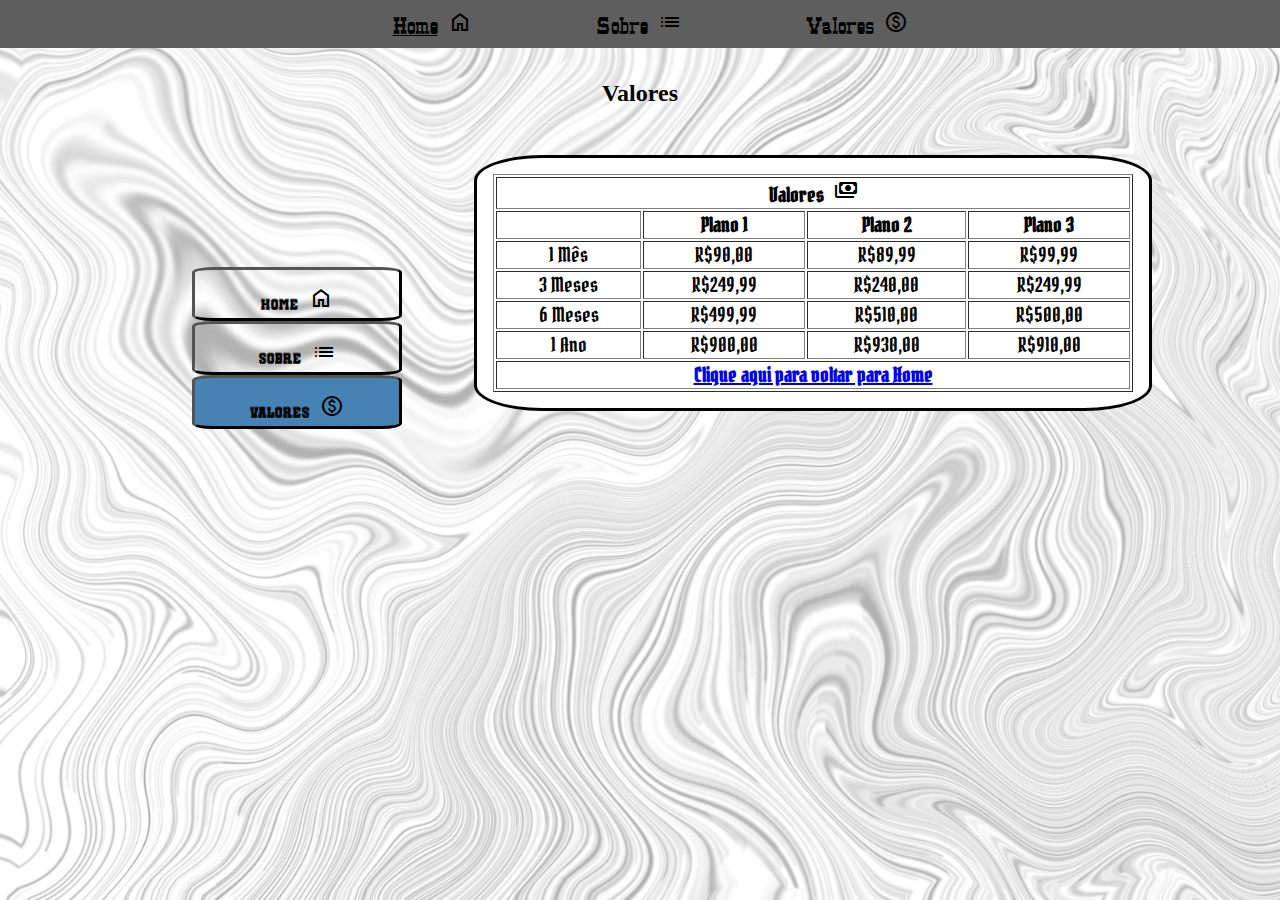
<file: tabela.html>
<!DOCTYPE html>
<html lang="en">
<head>
    <meta charset="UTF-8">
    <meta name="viewport" content="width=device-width, initial-scale=1.0">
    <title>Document</title>
    <link rel="stylesheet" href="css/style.css">
    <link rel="preconnect" href="https://fonts.googleapis.com">
    <link rel="preconnect" href="https://fonts.gstatic.com" crossorigin>
    <link href="https://fonts.googleapis.com/css2?family=Material+Symbols+Outlined&display=swap" rel="stylesheet">
</head>
<body>
    <header>
        <nav class="topo">
            <ul>
                <li class="active"><a href="index.html">Home<span class="material-symbols-outlined">home</span></a></li>
                <li><a href="sobre.html">Sobre<span class="material-symbols-outlined">list</span></a></li>
                <li><a href="tabela.html">Valores<span class="material-symbols-outlined">paid</span></a></li>
            </ul>
        </nav>
        <h1>Valores</h1>
        
        <main>
            <nav class="lateral">
                <ul>
                    <li><a href="index.html">Home<span class="material-symbols-outlined">home</span></a></li>
                    <li><a href="sobre.html">Sobre<span class="material-symbols-outlined">list</span></a></li>
                    <li class="activebutton"><a href="tabela.html">Valores<span class="material-symbols-outlined">paid</span></a></li>
                </ul>
            </nav>

            <div class="tabela">
                <table border="1px">
                    <thead>
                        <tr>
                            <th colspan="4">Valores<span class="material-symbols-outlined">payments</span></th>
                        </tr>
                        <tr>
                            <th></th>
                            <th>Plano 1</th>
                            <th>Plano 2</th>
                            <th>Plano 3</th>
                        </tr>
                    </thead>
                    <tbody>
                        <tr>
                            <td>1 Mês</td>
                            <td>R$90,00</td>
                            <td>R$89,99</td>
                            <td>R$99,99</td>
                        </tr>
                        <tr>
                            <td>3 Meses</td>
                            <td>R$249,99</td>
                            <td>R$240,00</td>
                            <td>R$249,99</td>
                        </tr>
                        <tr>
                            <td>6 Meses</td>
                            <td>R$499,99</td>
                            <td>R$510,00</td>
                            <td>R$500,00</td>
                        </tr>
                        <tr>
                            <td>1 Ano</td>
                            <td>R$900,00</td>
                            <td>R$930,00</td>
                            <td>R$910,00</td>
                        </tr>
                    </tbody>
                    <tfoot>
                        <tr>
                            <th colspan="4"><a href="index.html">Clique aqui para voltar para Home</a></th>
                        </tr>
                    </tfoot>
                </table>
            </div>
        </main>
    </header>
</body>
</html>
</file>
<file: css/style.css>
* {
    margin: 0;
    padding: 0;
}
nav.topo ul li{
    display: inline-block;    
}

body {
    background-image: url(/1044851.jpg);
    background-attachment: fixed;
    background-size: cover;
}
@font-face{
    font-family: "Pirata";
    src: url('/PirataOne-Regular.ttf');
}

@font-face{
    font-family: "Western";
    src: url('/WEST____.TTF');
}

@font-face {
    font-family: "Sport_Game";
    src: url('../SPORT\ GAME\ PERSONAL\ USE\ ONLY!.ttf');
}

@font-face {
    font-family: "Texas_bold";
    src: url('../TEXAT\ BOLD\ PERSONAL\ USE___.otf');
}

@import url('https://fonts.googleapis.com/css2?family=Bebas+Neue&family=Boogaloo&family=Merriweather:ital,opsz,wght@0,18..144,300..900;1,18..144,300..900&display=swap');
@import url('https://fonts.googleapis.com/css2?family=Boogaloo&family=Merriweather:ital,opsz,wght@0,18..144,300..900;1,18..144,300..900&display=swap');


nav.topo ul li a{
list-style-type: none;
text-decoration: none;
color: black;
padding: 10px 60px;
font-size: 24px;
z-index: 100;
font-family: "Western";


}
nav.topo ul {
    background-color: rgb(94, 94, 94); 
    text-align: center;
    padding: 10px;
    overflow: hidden;
    position: fixed;
    width: 100%;
    top: 0;
    z-index: 100;
}

nav.topo ul li a:hover{
    background-color: white ;
    border-radius: 2rem;
    z-index: 100;
}
.active{
    text-decoration: underline;
    color: black;
    z-index: 100;
    
}

h1{
    margin-top:5rem ;
    text-align: center;
    font-size: 24px;
}
div{
    float: right;
    width: 50%;
    margin-right: 10%;
    height: 50%;
    width: 60%;
    margin-top: 3rem;
    border-radius: 10%;
    font-size: 20px;
    border-style: solid;
    background-color: rgb(184, 184, 184,);
    padding: 1rem;
    font-family: "Pirata"

}
div.tabela{
    width: 50%;
    background-color: white;

}

nav.lateral{
    float: left;
    margin-top: 10rem;
    margin-left: 15%;
    
}

nav.lateral ul li a{
    text-decoration: none;
    list-style-type: none;
    color: black;
    display: block;
    padding:0px 20px;
    font-family: "Sport_Game";
    
}

nav.lateral ul li{
    padding: 1rem;
    list-style-type: none;
    border-style:outset;
    width: 100%;
    height: 1rem;
    border-radius:10%;
    border-color: black;
    text-align: center;
   
}

.activebutton{
    text-transform: uppercase;
    color: black;
    z-index: 100;
    background-color: steelblue;
}
span{
    margin-left: 10px;
}

table{
    width: 100%;
    text-align: center;
}
</file>
